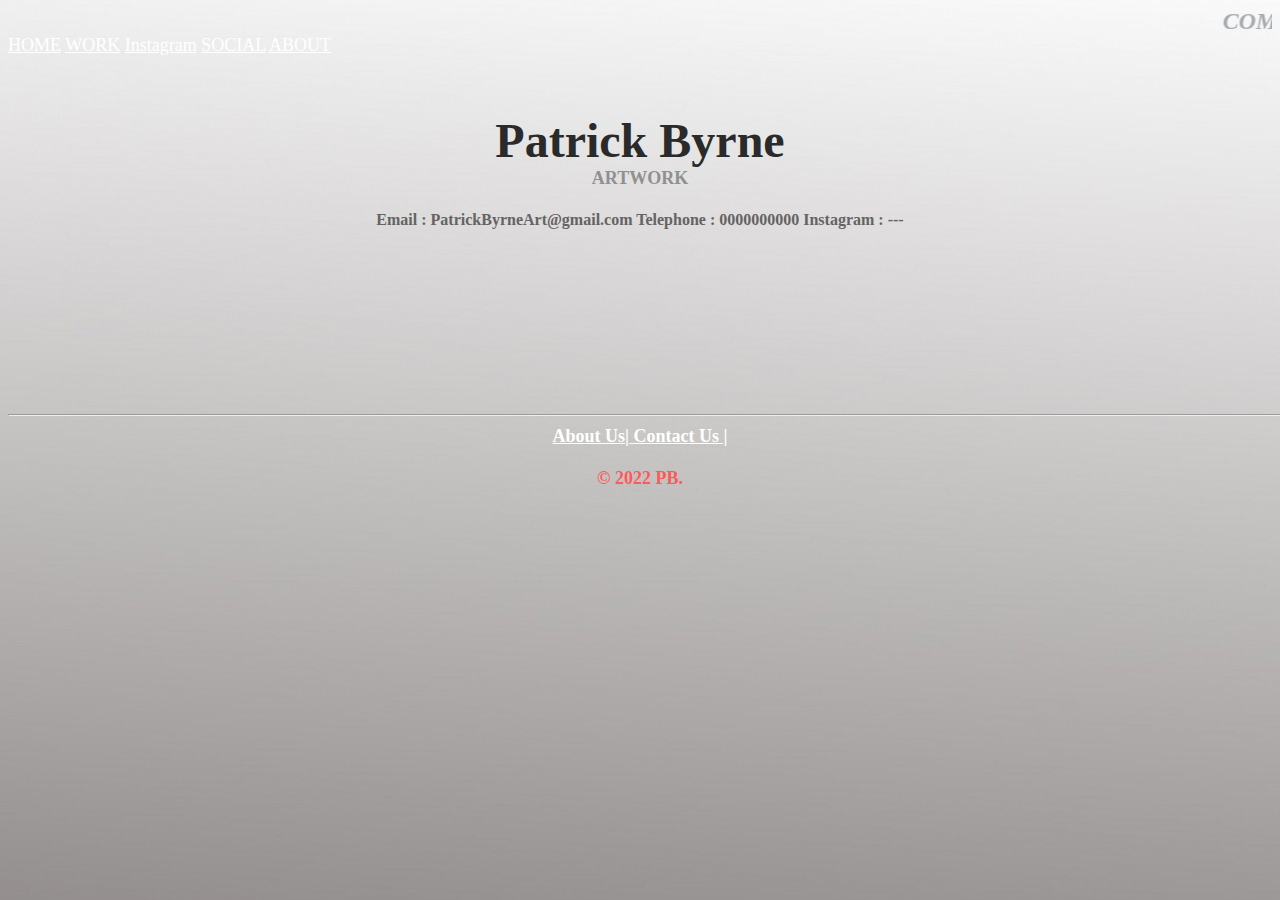
<file: contact.html>
<html>    
<head>    
<!-- Website address  -->
    <meta charset="utf-8">    
    <title>www.PatrickByrneArt.com/contact</title>    
</head>    
<font color="#A6ACAF" size="5">    
    <marquee><b><i>COMING SOON</i></b></marquee>    
</font>    
<!-- Background image   -->
<body background="images\amazing-white-gradient-background-1920x1440-.jpg" link="white" alink="blue" vlink="#F8F8FF" > 

    <br />    
<!-- Logo image      -->
        <!-- <font face="Lato" size="5"><img src="images\image.jpg" height="50px" width="100px"></font> -->
                  
<!-- Navigation Menu  -->  
        <font face="cinzel" font color="2a2a2a" size="4">    
            <a href="index.html">HOME</a>    
                                      <!-- &n      bsp;                           &nbs      p;                                                         -->
                                                                             
            <a href="gallery.html">WORK</a>    
                        
            <!-- <p> -->
            <a href = "https:instagram.com/nayse_btc" target = "_blank">Instagram</a> 
            <!-- </p> -->
            <a href="https:instagram.com/nayse_btc">SOCIAL</a>    
                                 
            <a href="about.html">ABOUT</a>    
        </font>    
    <br /><br />   
    <br />      
<!-- Main body  -->
    <h1 align="center">    
        <font color="#2a2a2a" size="9" >    
            Patrick Byrne<br/>    
    </font>  
    <font color="#909090" size="4" >    
        ARTWORK   
</font>  
         
    </h1>    
    <h3 align="center">    
        <font face="Lato" color="646464" size="3">    
            Email : PatrickByrneArt@gmail.com
            Telephone : 0000000000
            Instagram : ---
                
        </font>    
    <br /><br /><br /><br /><br /><br/><br/><br/><br/>    
    <hr width="1500px">    
    <center>    
    <b>    
    <font face="cinzel" size="4">    
        <a href ="about.html">About Us|     
        <a href ="contact.html">Contact Us |    
       
    </a><br/><br/>    
            <font color="#FF5959">	© 2022 PB. </font>    
    </font>    
    </b>    
    </center>    
</body>    
</html>
</file>
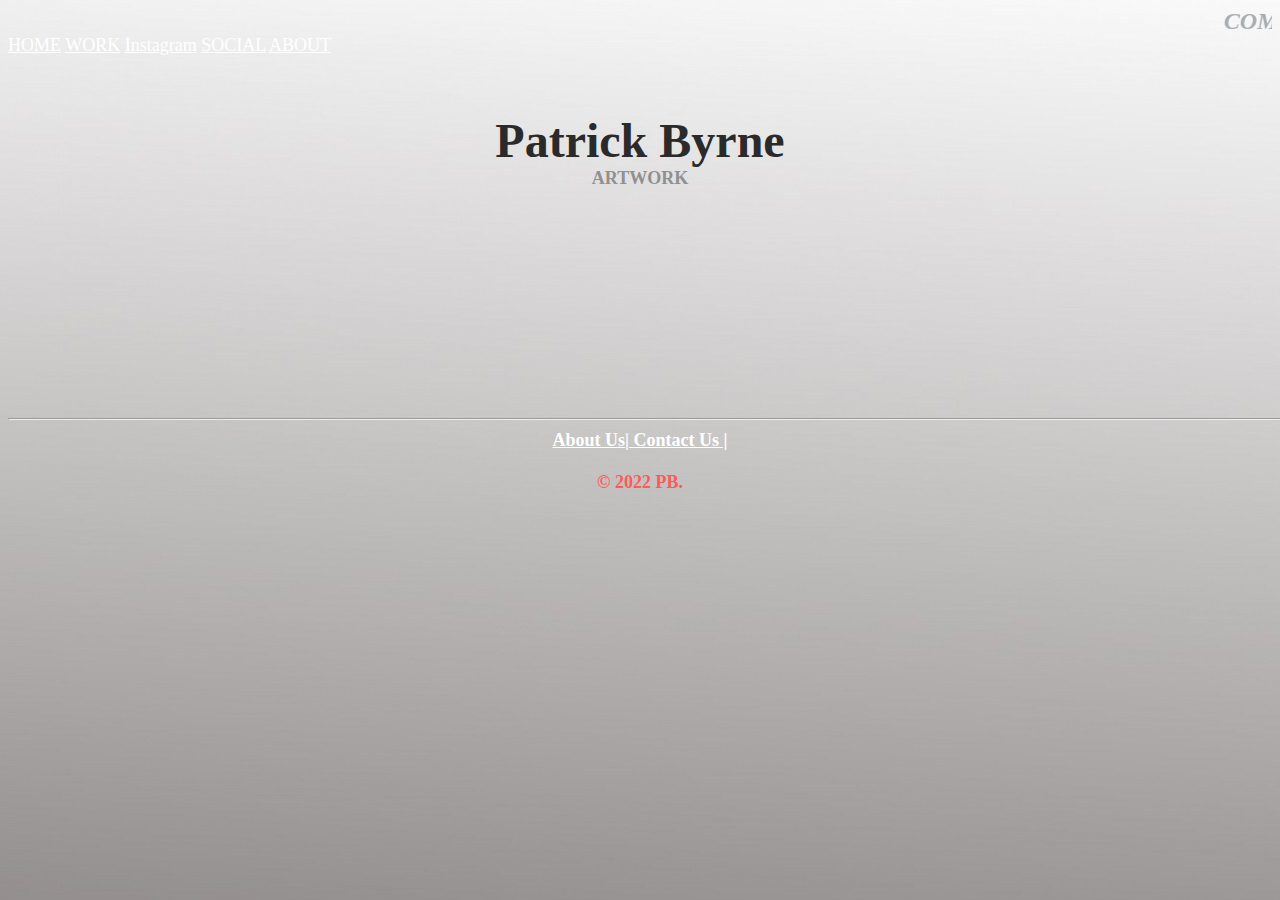
<file: gallery.html>
<html>    
<head>    
<!-- Website address  -->
    <meta charset="utf-8">    
    <title>www.PatrickByrneArt.com/work</title>    
</head>    
<font color="#A6ACAF" size="5">    
    <marquee><b><i>COMING SOON</i></b></marquee>    
</font>    
<!-- Background image   -->
<body background="images\amazing-white-gradient-background-1920x1440-.jpg" link="white" alink="blue" vlink="#F8F8FF" > 

    <br />    
<!-- Logo image      -->
        <!-- <font face="Lato" size="5"><img src="images\image.jpg" height="50px" width="100px"></font> -->
                  
<!-- Navigation Menu  -->  
        <font face="cinzel" font color="2a2a2a" size="4">    
            <a href="index.html">HOME</a>    
                                      <!-- &n      bsp;                           &nbs      p;                                                         -->
                                                                             
            <a href="gallery.html">WORK</a>    
                        
            <!-- <p> -->
            <a href = "https:instagram.com/nayse_btc" target = "_blank">Instagram</a> 
            <!-- </p> -->
            <a href="https:instagram.com/nayse_btc">SOCIAL</a>    
                                 
            <a href="about.html">ABOUT</a>    
        </font>    
    <br /><br />   
    <br />      
<!-- Main body  -->
    <h1 align="center">    
        <font color="#2a2a2a" size="9" >    
            Patrick Byrne<br/>    
    </font>  
    <font color="#909090" size="4" >    
        ARTWORK   
</font>  
         
    </h1>    
    <h3 align="center">    
        <font face="Lato" color="646464" size="3">    
             
        </font>    
    <br /><br /><br /><br /><br /><br/><br/><br/><br/>    
    <hr width="1500px">    
    <center>    
    <b>    
    <font face="cinzel" size="4">    
        <a href ="about.html">About Us|     
        <a href ="contact.html">Contact Us |    
       
    </a><br/><br/>    
            <font color="#FF5959">	© 2022 PB. </font>    
    </font>    
    </b>    
    </center>    
</body>    
</html>
</file>
